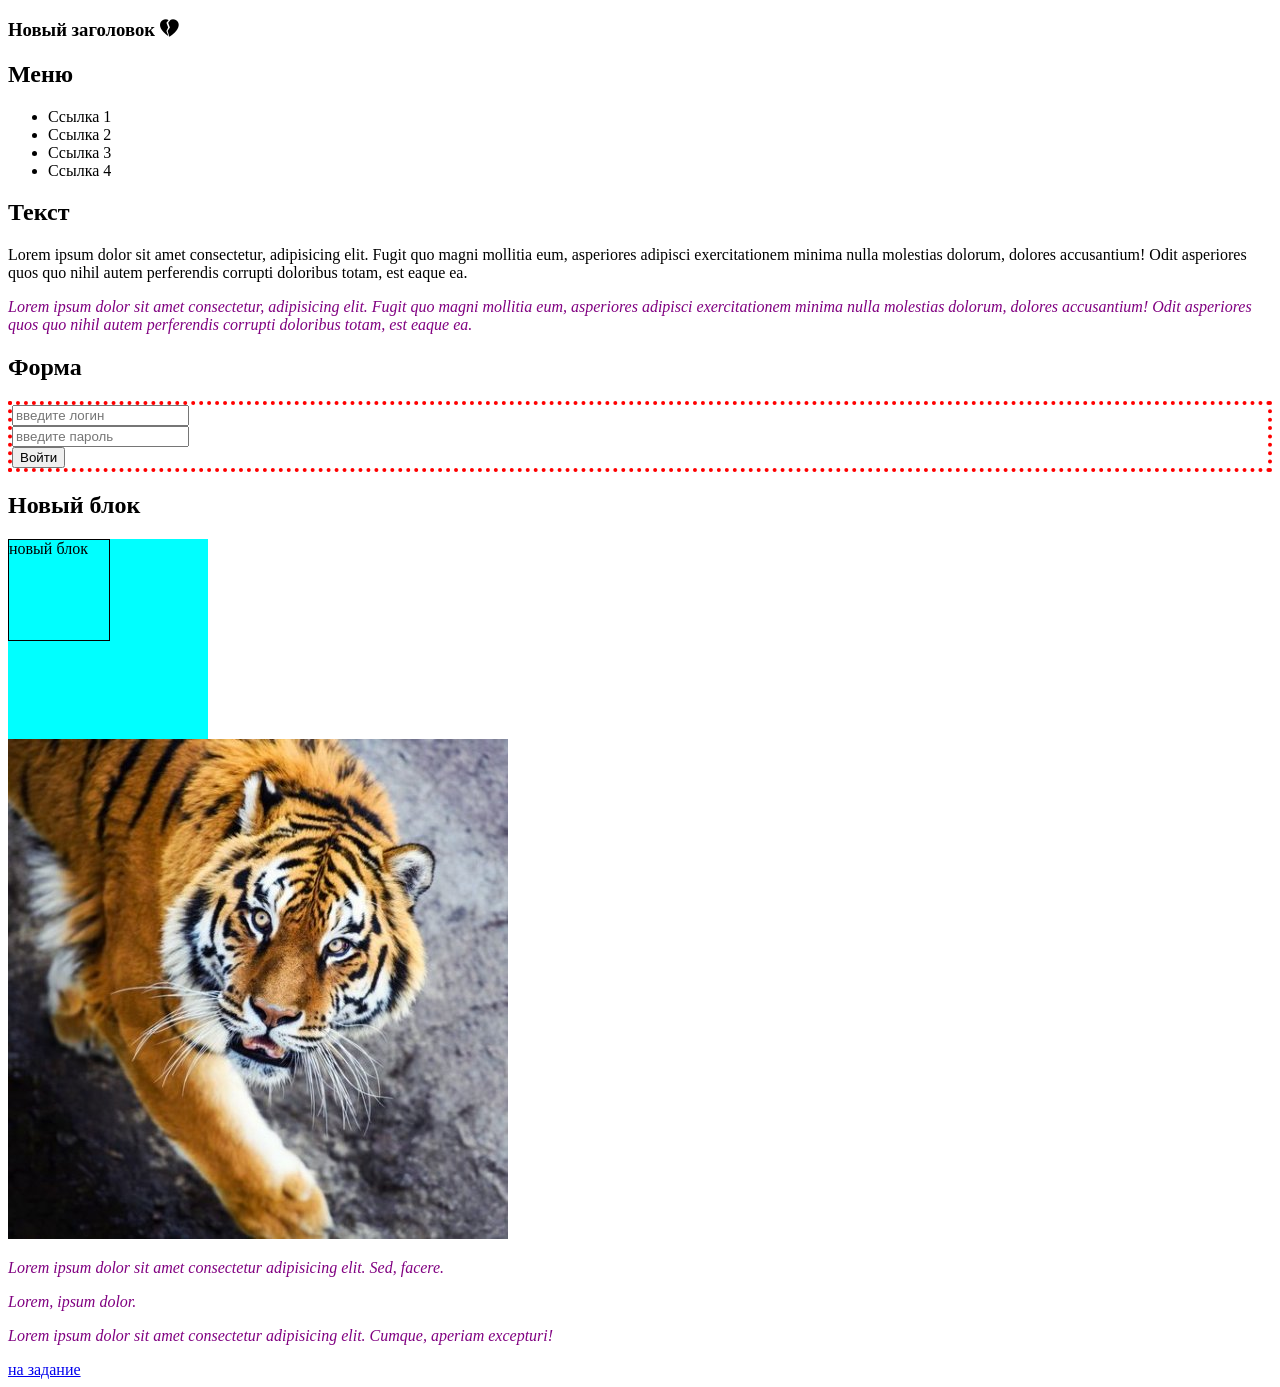
<file: index.html>
<!DOCTYPE html>
<html lang="ru">
<head>
    <meta charset="UTF-8">
    <meta name="viewport" content="width=device-width, initial-scale=1.0">
    <title>Основы DOM</title>
    <link rel="stylesheet" href="https://cdn.jsdelivr.net/npm/bootstrap-icons@1.13.1/font/bootstrap-icons.min.css">

    <link rel="stylesheet" href="css/style.css">
    <script defer src="JS/script.js"></script> 
    <!-- defer - отложенная загрузка - после прогрузки всей странички, 
    либо перед закрывающейся body -->
</head>
<body>
    <h1 id="title">
        Основы <i>Document Object Model</i>
    </h1>
    <h2>Меню</h2>
    <ul>
        <li><a href="#">Ссылка 1</a></li>
        <li><a href="#">Ссылка 2</a></li>
        <li><a href="#">Ссылка 3</a></li>
        <li><a href="#">Ссылка 4</a></li>
    </ul>
    <h2>Текст</h2>
    <div class="content">
        <p class="text">Lorem ipsum dolor sit amet consectetur, adipisicing elit. Fugit quo magni mollitia eum, asperiores adipisci exercitationem minima nulla molestias dolorum, dolores accusantium! Odit asperiores quos quo nihil autem perferendis corrupti doloribus totam, est eaque ea.</p>
        <p class="text">Lorem ipsum dolor sit amet consectetur, adipisicing elit. Fugit quo magni mollitia eum, asperiores adipisci exercitationem minima nulla molestias dolorum, dolores accusantium! Odit asperiores quos quo nihil autem perferendis corrupti doloribus totam, est eaque ea.</p>
        <p>Lorem ipsum dolor sit amet consectetur, adipisicing elit. Fugit quo magni mollitia eum, asperiores adipisci exercitationem minima nulla molestias dolorum, dolores accusantium! Odit asperiores quos quo nihil autem perferendis corrupti doloribus totam, est eaque ea.</p>
    </div>
    <h2>Форма</h2>
    <form id="form-auth" action="">
        <input type="text" name="login" id="login" 
        placeholder="введите логин"><br>
        <input type="password" name="pass" id="pass" 
        placeholder="введите пароль"><br>
        <input type="submit" value="Войти">
    </form>
    <h2>Новый блок</h2>
    <div class="container">

    </div>
    <p>Lorem ipsum dolor sit amet consectetur adipisicing elit. Sed, facere.</p>
    <p>Lorem, ipsum dolor.</p>
    <p>Lorem ipsum dolor sit amet consectetur adipisicing elit. Cumque, aperiam excepturi!</p>


    <a href="task.html">на задание</a>
</body>
</html>
</file>
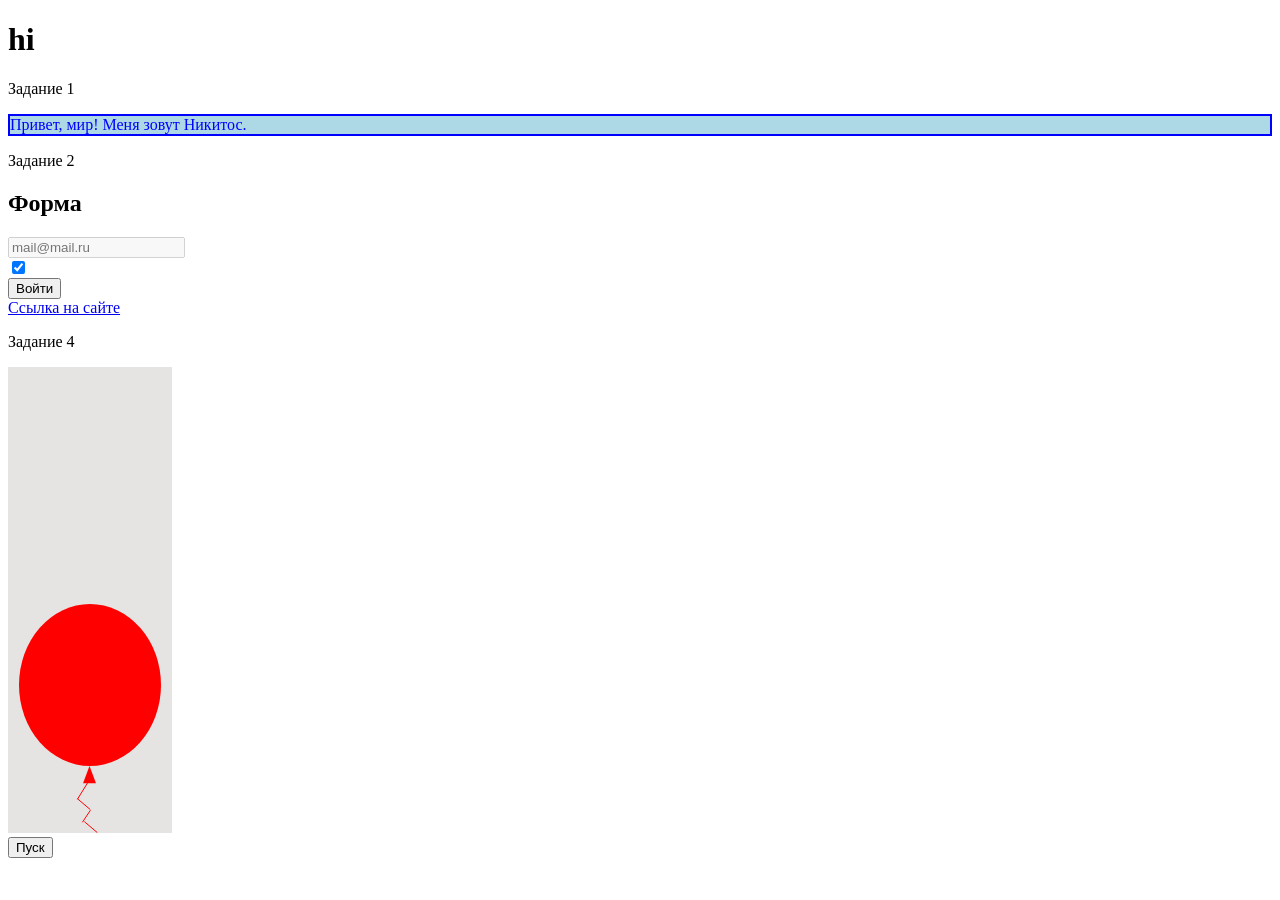
<file: task.html>
<!DOCTYPE html>
<html lang="ru">
<head>
    <meta charset="UTF-8">
    <meta name="viewport" content="width=device-width, initial-scale=1.0">
    <title>Задание DOM</title>
    <link rel="stylesheet" href="css/task.css">
    <script defer src="JS/task.js"></script>
</head>
<body>
    <h1>hi</h1>
    <p>Задание 1</p>
    <p class="test-text"></p>

    <p>Задание 2</p>
    <h2>Форма</h2>
    <form id="form-auth" action="">
        <input type="email" name="email" id="email" 
        placeholder="введите email"><br>
        <input type="checkbox" name="checkbox" id="remember" aria-checked="true"><br>
        <input type="submit" value="Отправить" id="btn" >
    </form>


    <p>Задание 4</p>
     <svg width="164" height="466" viewBox="0 0 164 466" fill="none" xmlns="http://www.w3.org/2000/svg">
<rect width="164" height="466" fill="#E6E3E3"/>
            <g class="ballon">
            
<ellipse cx="82" cy="318" rx="71" ry="81" fill="#FF0000"/>
<path d="M81.5 399L87.9952 416.25H75.0048L81.5 399Z" fill="#FF0000"/>
<line x1="82.4251" y1="411.263" x2="69.4251" y2="432.263" stroke="#FF0000"/>
<line x1="69.323" y1="431.618" x2="82.323" y2="442.618" stroke="#FF0000"/>
<line x1="82.416" y1="443.277" x2="74.416" y2="455.277" stroke="#FF0000"/>
<line x1="76.323" y1="454.618" x2="89.323" y2="465.618" stroke="#FF0000"/>
</svg>


            </g> 

    <form id="form-auth" action="">
        <input type="submit" value="Пуск" id="btn1" >
    </form>
    <!-- <a href="index.html">3123</a> -->
</body>
</html>
</file>
<file: css/style.css>
.big{
    font-size: 48px;
}

.green{
    color: green;
}

.block{
    width: 100px ;
    height: 100px ;
    border: 1px solid black;
}

.text{
    font-style: italic;
    color: purple;
}

.container{
    width: 200px;
    height: 200px;
    background-color: cyan;
}


ul li a{
    text-decoration: none;
    color: black;
}
</file>
<file: css/task.css>
.big:hover{
    color: purple;
    background: orange;
    font-size: xx-large;
}

.ballon{
    animation-name: ballon;
    display: flex;
    flex-direction: column;
    animation: ballon linear 10s ;
    animation-play-state: paused;
}


@keyframes ballon{
    0%{
        transform: scaleY(1) translateY(0);
    }

    50%{
        transform: translateY(-600px) scale(0.1);
    }

    100%{
        transform: translateY(-100px) scale(0.2);
    }
}
svg .ballon{
    animation-play-state: running;
}
</file>
